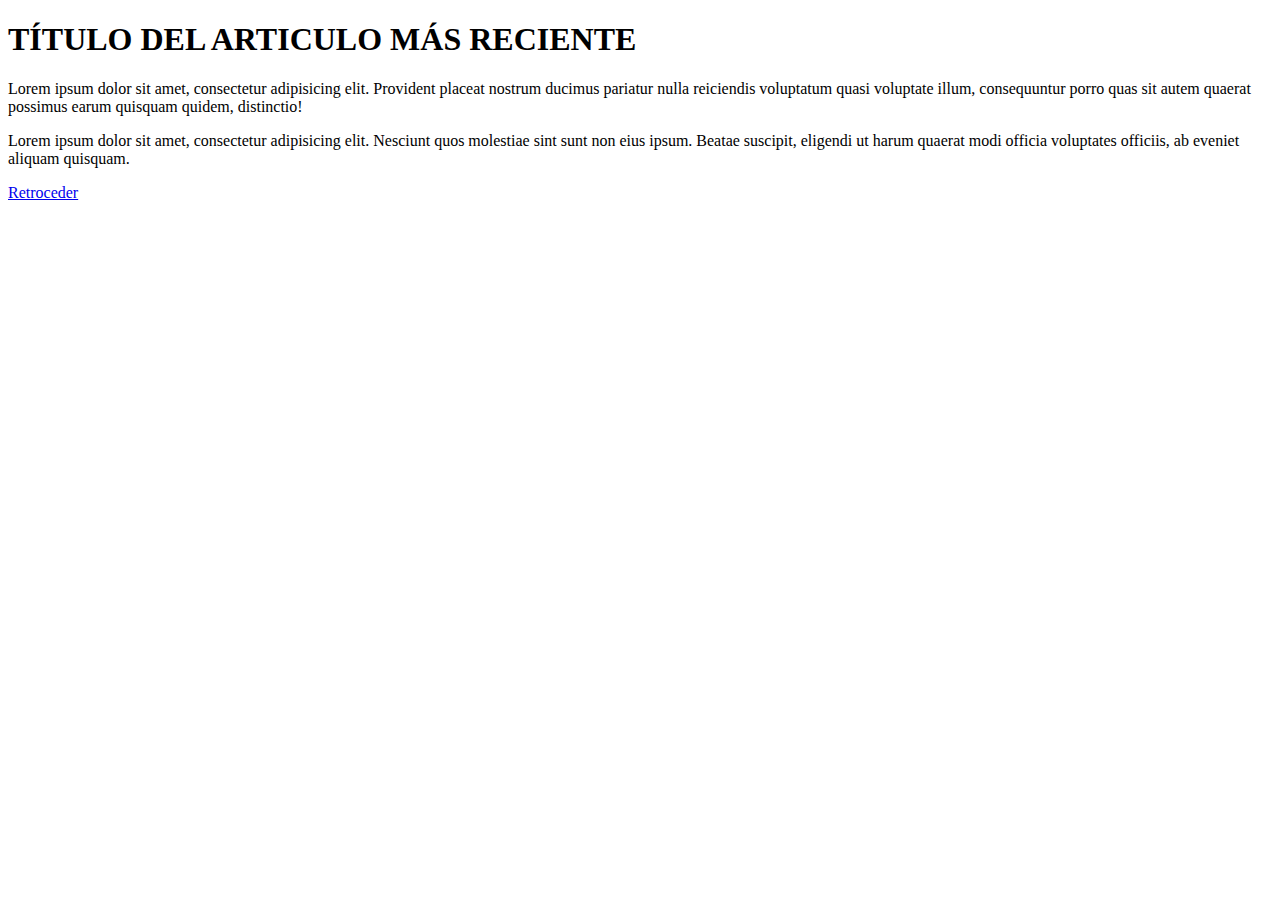
<file: articulo.html>
<!DOCTYPE html>
<html lang="en">
<head>
  <meta charset="UTF-8">
  <meta name="viewport" content="width=device-width, initial-scale=1.0">
  <meta http-equiv="X-UA-Compatible" content="ie=edge">
  <title>Articulo nuevo</title>
  <link rel="stylesheet" href="https://maxcdn.bootstrapcdn.com/bootstrap/3.3.7/css/bootstrap.min.css">
  <script src="https://ajax.googleapis.com/ajax/libs/jquery/3.2.1/jquery.min.js"></script>
  <script src="https://maxcdn.bootstrapcdn.com/bootstrap/3.3.7/js/bootstrap.min.js"></script>

  <link rel="manifest" href="manifest.json">
  <!-- Add to home screen for Safari on iOS -->
  <meta name="apple-mobile-web-app-capable" content="yes">
  <meta name="apple-mobile-web-app-status-bar-style" content="black">
  <meta name="apple-mobile-web-app-title" content="Comex">
  <link rel="apple-touch-icon" href="images/icons/icon-152x152.png">
  <meta name="msapplication-TileImage" content="images/icons/icon-144x144.png">
  <meta name="msapplication-TileColor" content="#2F3BA2">
</head>
<body>
  <div class="container">
    <h1>TÍTULO DEL ARTICULO MÁS RECIENTE</h1>
    <p>Lorem ipsum dolor sit amet, consectetur adipisicing elit. Provident placeat nostrum ducimus pariatur nulla reiciendis voluptatum quasi voluptate illum, consequuntur porro quas sit autem quaerat possimus earum quisquam quidem, distinctio!</p>
    <p>Lorem ipsum dolor sit amet, consectetur adipisicing elit. Nesciunt quos molestiae sint sunt non eius ipsum. Beatae suscipit, eligendi ut harum quaerat modi officia voluptates officiis, ab eveniet aliquam quisquam.</p>
    <a href="index.html">Retroceder</a>
  </div>

</body>
</html>
</file>
